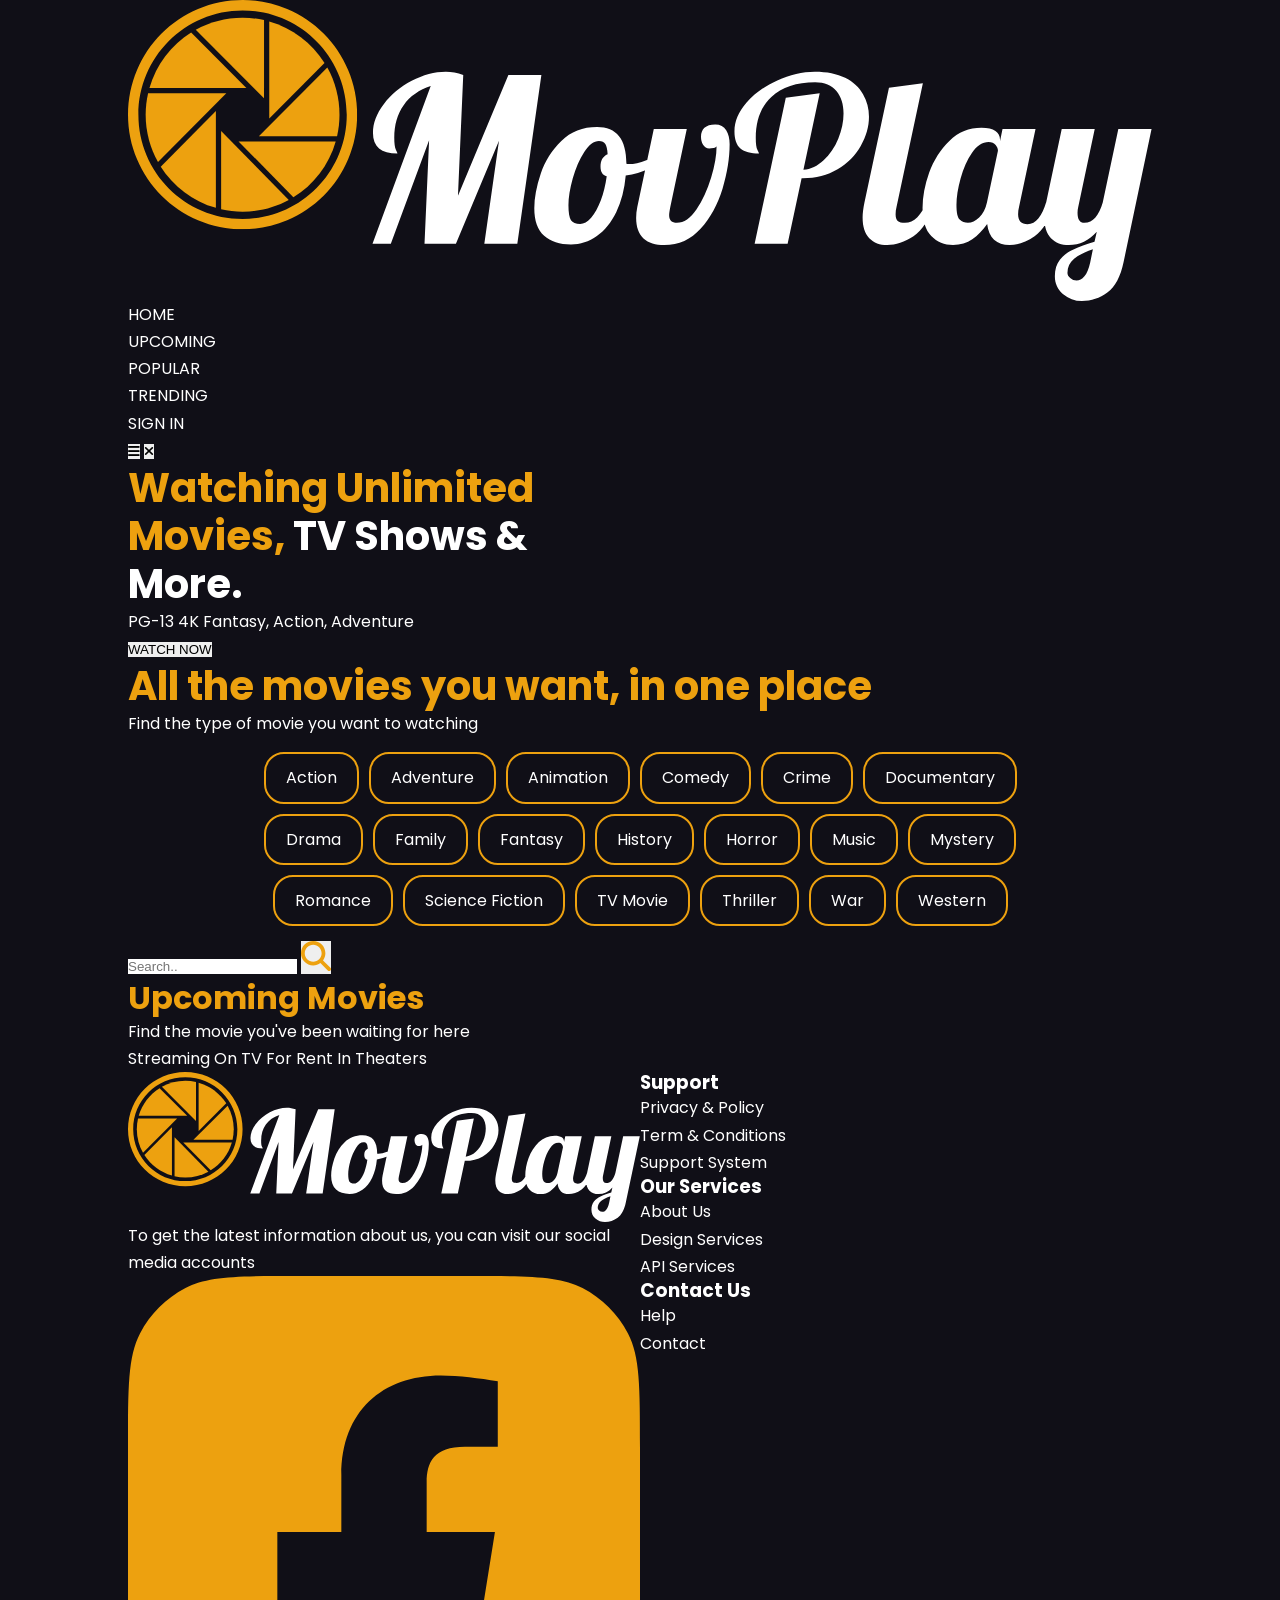
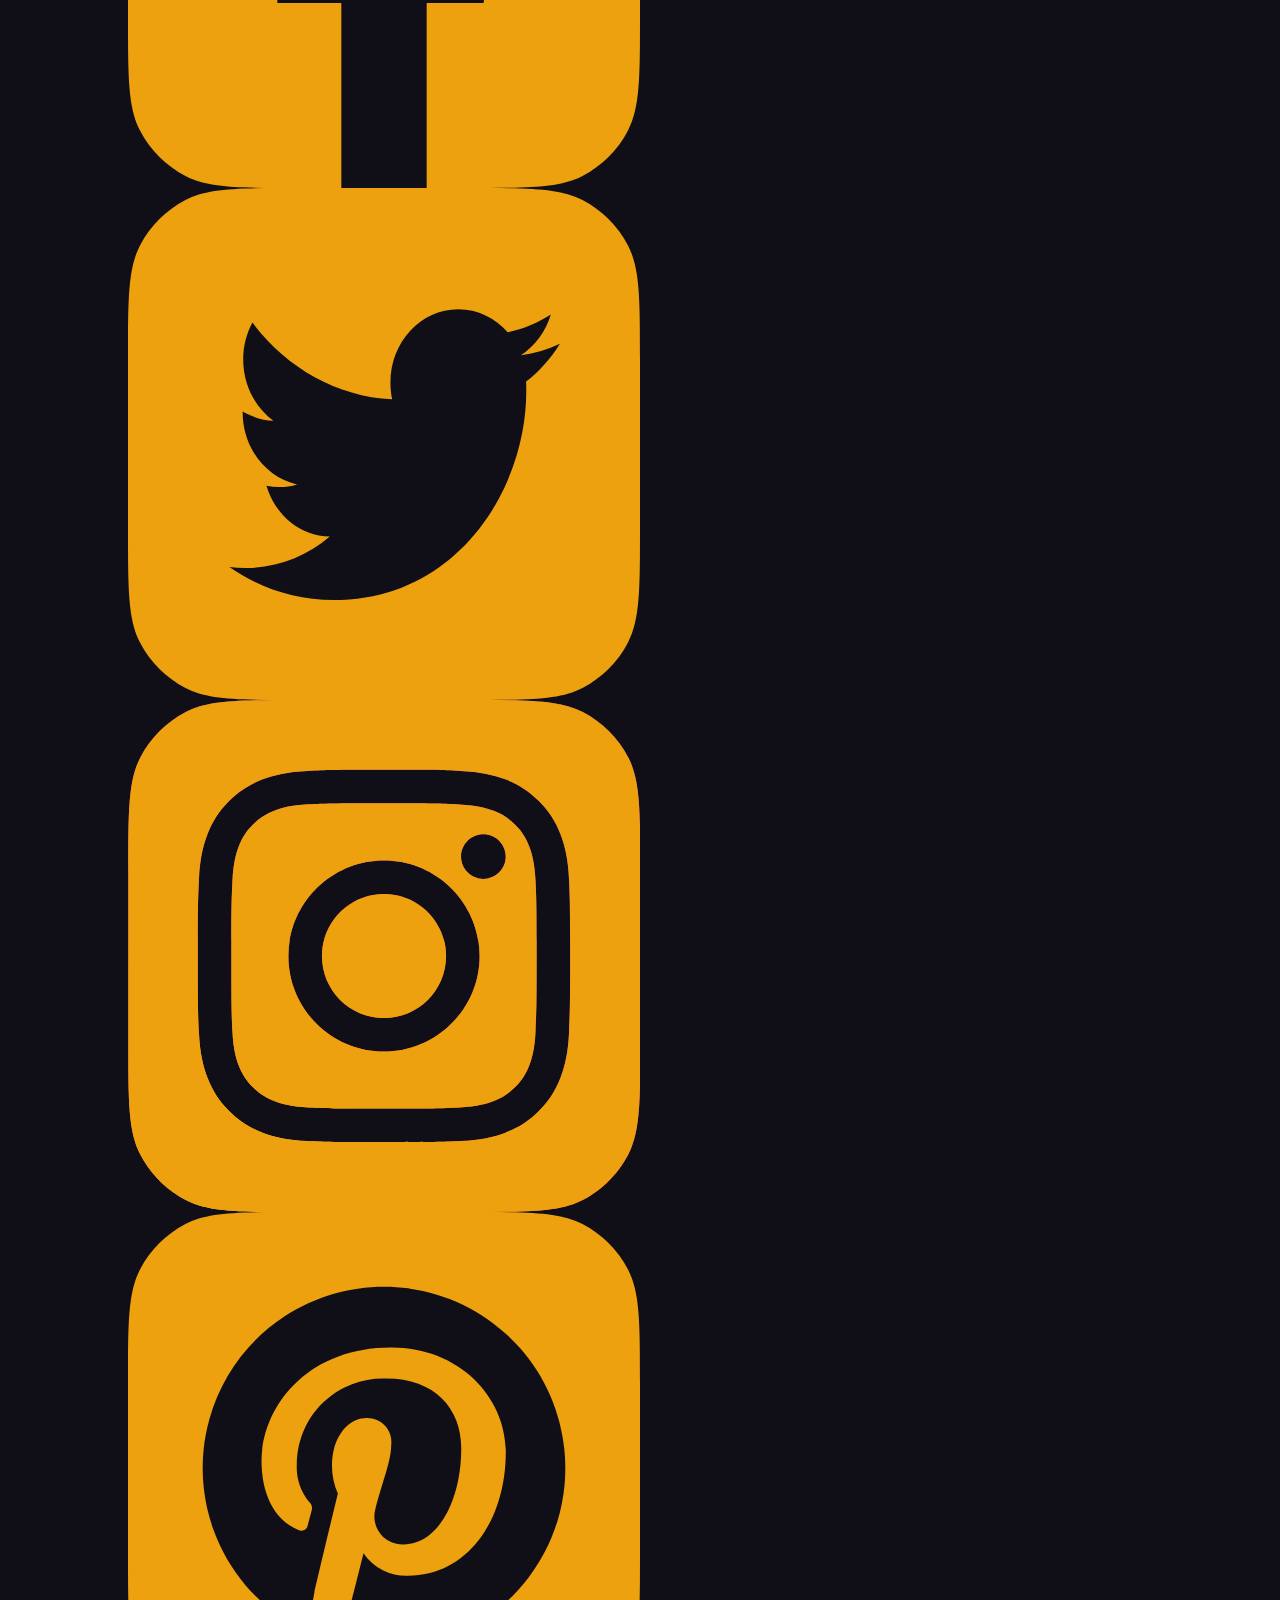
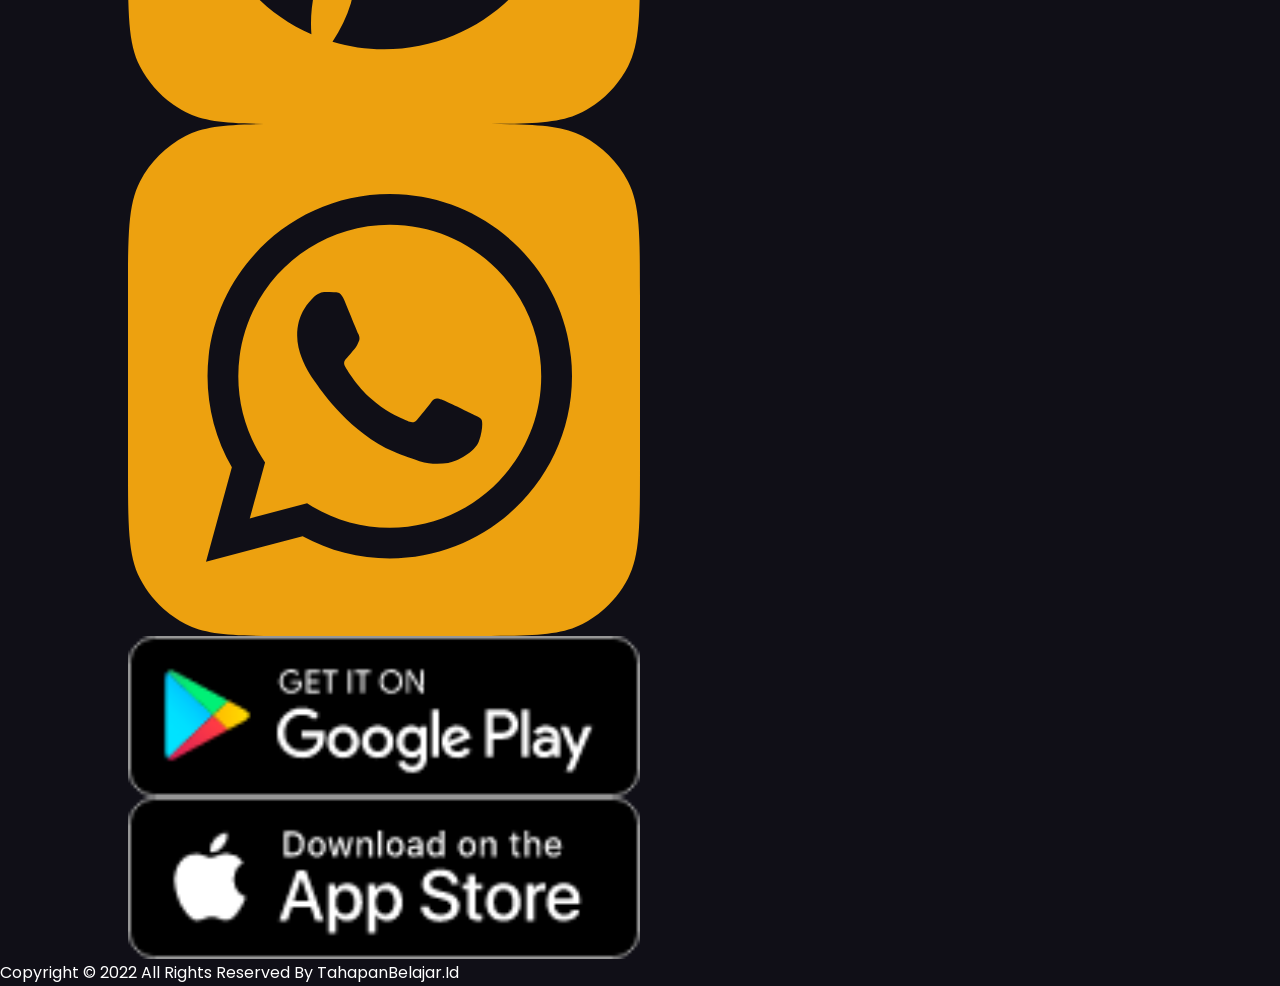
<file: index.html>
<!DOCTYPE html>
<html lang="en">
<head>
    <meta charset="UTF-8">
    <meta http-equiv="X-UA-Compatible" content="IE=edge">
    <meta name="viewport" content="width=device-width, initial-scale=1.0">
    <link rel="icon" href="assets/image/icons/logo icon.svg" type="image/x-icon">
    <title>MovPlay</title>
    <!-- My CSS -->
    <link rel="stylesheet" href="src/style/style.css">
    <link rel="stylesheet" href="src/style/responsif.css">
    <!-- Font-awesome -->
    <link rel="stylesheet" href="https://cdnjs.cloudflare.com/ajax/libs/font-awesome/6.1.1/css/all.min.css" integrity="sha512-KfkfwYDsLkIlwQp6LFnl8zNdLGxu9YAA1QvwINks4PhcElQSvqcyVLLD9aMhXd13uQjoXtEKNosOWaZqXgel0g==" crossorigin="anonymous" referrerpolicy="no-referrer" />
</head>
<body>
    <!-- Navbar -->
    <header>
        <nav id="navbar">
            <div class="container navbar-container">
                <a href="index.html"><img src="assets/image/icons/logo.svg" alt="Logo MovPlay"></a>
                <ul class="navbar-menu">
                    <li><a class="navbar-link navbar-active" href="#">HOME</a></li>
                    <li><a class="navbar-link" href="#layanan">UPCOMING</a></li>
                    <li><a class="navbar-link" href="#psikolog">POPULAR</a></li>
                    <li><a class="navbar-link" href="#psikolog">TRENDING</a></li>
                    <li><a class="btn1" href="#daftar">SIGN IN</a></li>
                </ul>
                <button id="open-menu-navbar"><i class="fa-solid fa-bars"></i></button>
                <button id="close-menu-navbar"><i class="fa-solid fa-xmark"></i></button>
            </div>
        </nav>
    </header>
    <!-- End Navbar -->
    <main>
    <!-- Hero -->
    <article>
        <section id="hero">
            <div class="container">
                <div class="flex-column">
                    <div class="flex-row">
                        <div class="hero-content content">
                            <h1>Watching Unlimited Movies,<span class="color-acsent"> TV Shows & More.</span></h1>
                            <div class="detailMovie">
                                <a href="#" class="btn2">PG-13</a>
                                <a href="#" class="btn3">4K</a>
                                <a href="#">Fantasy,</a>
                                <a href="#">Action,</a>
                                <a href="#">Adventure</a>
                            </div>
                            <button href="#" class="btn4"> WATCH NOW</button>
                        </div>
                    </div>
                </div>
            </div>
        </section>
    </article>
    <!-- End Hero -->
    <!-- Layanan -->
    <article>
        <section id="layanan">
            <div class="container">
                <div class="description">
                    <h1>All the movies you want, in one place</h1>
                    <p>Find the type of movie you want to watching</p>
                    <div id="genres">
                    </div>
                    <form class="search-bar" id="searchForm">
                        <input type="text" placeholder="Search.." name="search" id="search" >
                        <button type="submit">
                        <svg width="30" height="30" viewBox="0 0 30 30" fill="none" xmlns="http://www.w3.org/2000/svg">
                                <path d="M24.375 12.1875C24.375 14.877 23.502 17.3613 22.0312 19.377L29.4492 26.8008C30.1816 27.5332 30.1816 28.7227 29.4492 29.4551C28.7168 30.1875 27.5273 30.1875 26.7949 29.4551L19.377 22.0312C17.3613 23.5078 14.877 24.375 12.1875 24.375C5.45508 24.375 0 18.9199 0 12.1875C0 5.45508 5.45508 0 12.1875 0C18.9199 0 24.375 5.45508 24.375 12.1875ZM12.1875 20.625C16.8457 20.625 20.625 16.8457 20.625 12.1875C20.625 7.5293 16.8457 3.75 12.1875 3.75C7.5293 3.75 3.75 7.5293 3.75 12.1875C3.75 16.8457 7.5293 20.625 12.1875 20.625Z" fill="#EDA10F"/>
                        </svg>
                        </button>
                    </form>
                </div>
                <div class="flex-column">
                    <div class="flex-row">
                        <div  id="upcaming" class="upcaming">
                            <h2>Upcoming Movies</h2>
                            <p>Find the movie you've been waiting for here</p>
                            <a href="#" class="btn5 btn-active">Streaming</a>
                            <a href="#" class="btn5">On TV</a>
                            <a href="#" class="btn5">For Rent</a>
                            <a href="#" class="btn5">In Theaters</a>
                            <div class="movies" id="movies"></div>
                        </div>
                    </div>
                </div>
            </div>
        </section>
    </article>
    <!-- End Layanan -->       
    </main>
    <!-- Footer -->
    <footer id="footer">
        <div class="container">
            <div class="flex-column">
                <div class="flex-row">
                    <div class="footerAddr content">
                        <div class="logoFooter">
                            <a href="#"><img src="assets/image/icons/logo 2.svg" alt="logo MovPlay"></a>
                        </div>
                        <p>To get the latest information about us, you can visit our social media accounts</p>
                        <div class="sosial-media">
                            <a href="#"><img src="assets/image/icons/Facebook.svg" alt="Facebook"></a>
                            <a href="#"><img src="assets/image/icons/Twitter.svg" alt="Twitter"></a>
                            <a href="#"><img src="assets/image/icons/Instagram.svg" alt="Instagram"></a>
                            <a href="#"><img src="assets/image/icons/Pinterest.svg" alt="Pinterest"></a>
                            <a href="#"><img src="assets/image/icons/WhatsApp.svg" alt="Pinterest"></a>
                        </div>
                        <div class="download-app">
                            <a href="#"><img src="assets/image/icons/play store.svg" alt="play store"></a>
                            <a href="#"><img src="assets/image/icons/app store.svg" alt="app store.svg"></a>
                        </div>
                    </div>
                    <div class="footerLink content">
                        <ul class="footerNav"> 
                            <li class="footerItem">
                                <h3 class="footerTitle">Support</h3>
                                <ul class="footerUl">
                                    <li>
                                        <a href="#">Privacy & Policy</a>
                                    </li>
                                    <li>
                                        <a href="#">Term & Conditions</a>
                                    </li>
                                    <li>
                                        <a href="#">Support System</a>
                                    </li>
                                </ul>
                            </li>
                            <li class="footerItem">
                                <h3 class="footerTitle">Our Services</h3>
                                <ul class="footerUl">
                                    <li>
                                        <a href="#">About Us</a>
                                    </li>
                                    <li>
                                        <a href="#">Design Services</a>
                                    </li>
                                    <li>
                                        <a href="#">API Services</a>
                                    </li>
                                </ul>
                            </li>
                            <li class="footerItem">
                                <h3 class="footerTitle">Contact Us</h3>
                                <ul class="footerUl">
                                    <li>
                                        <a href="#">Help</a>
                                    </li>
                                    <li>
                                        <a href="#">Contact</a>
                                    </li>
                                </ul>
                            </li>
                        </ul>
                    </div>
                </div>
            </div>
        </div>
        <div class="legal">
            <hr>
            <p>Copyright © 2022 All Rights Reserved By TahapanBelajar.Id</p>
        </div>
    </footer>
    <!-- End Footer -->
    <!-- My Script -->
    <script src="src/style/script.js"></script>
</body>
</html>
</file>
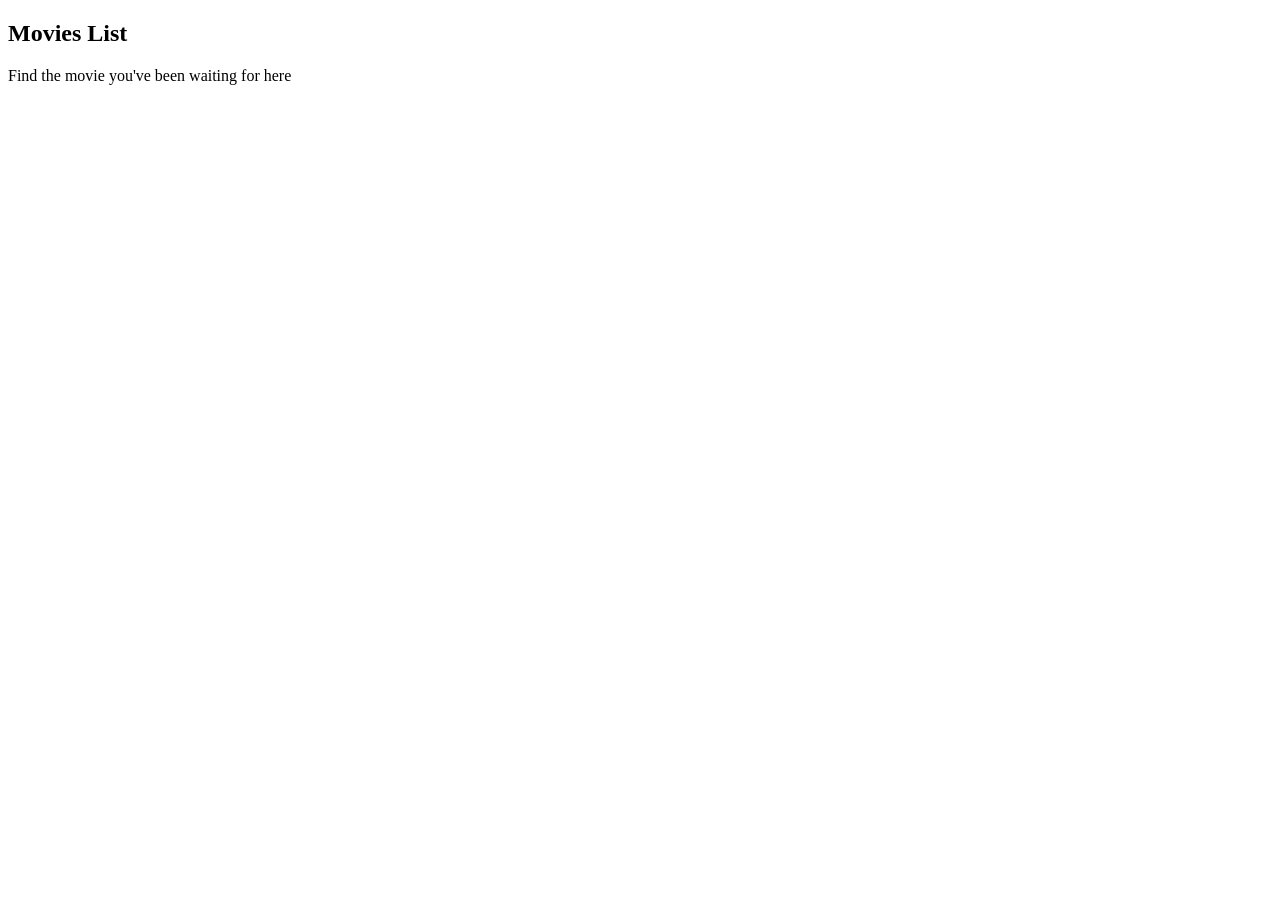
<file: src/index.html>
<!DOCTYPE html>
<html lang="en">
<head>
    <meta charset="UTF-8">
    <meta http-equiv="X-UA-Compatible" content="IE=edge">
    <meta name="viewport" content="width=device-width, initial-scale=1.0">
    <link rel="icon" href="assets/image/icons/logo icon.svg" type="image/x-icon">
    <title>MovPlay</title>
</head>
<body>
<header>
    <nav-bar></nav-bar>
</header>
<main>
    <search-bar></search-bar>
    <div id="genres" class="genreTag"></div>
    <div class="container">
    <div class="flex-column">
        <div class="flex-row">
            <div  id="upcaming" class="upcaming">
                <h2 id="list-movie">Movies List</h2>
                <p>Find the movie you've been waiting for here</p>
                <div id="movies" class="movies"></div>
            </div>
        </div>
    </div>
</div>
</main>
<footer-bar></footer-bar>
</body>
</html>
</file>
<file: src/style/style.css>
@import url('https://fonts.googleapis.com/css2?family=Poppins:wght@400;500;600;700&display=swap');
* {
    margin: 0;
    padding: 0;
    border: 0;
    outline: 0;
    text-decoration: none;
    list-style: none;
    box-sizing: border-box;
}

html{
    scroll-behavior: smooth;
}

body{
    font-family:'Poppins', sans-serif;
    background-color:#100F17 ;
    color: #fff;
    line-height: 1.7;
    overflow-x: hidden;
}

img {
    width: 100%;
    display: block;
    object-fit: cover;
}

h1,h2,h3,h4,h5{
    line-height: 1.2;
}

h1{
    font-size: 2.5rem;
    color: #EDA10F;
}

h2 {
    font-size: 2rem;
    color: #EDA10F;
}

a{
    color: #fff;
}

.color-acsent{
    color: #fff;
}


.container{
    width: 80%;
    margin: 0 auto;
}

.flex-column {
    display: flex;
    flex-direction: column;
}

.flex-row {
    display: flex;
    flex-direction: row;
    flex-grow: 1;
}

.content{
    flex-basis: 50%;
}

#genres {
    width: 80%;
    display: flex;
    flex-wrap: wrap;
    justify-content: center;
    align-items: center;
    margin: 10px auto;
}

.genre {
    color: #fff;
    padding: 10px 20px;
    border: 2px solid #EDA10F;
    border-radius: 20px;
    margin: 5px;
    display: inline-block;
    cursor: pointer;
}

.genreTag {
    padding-top: 100px;
}

.genre.highlight{
    background-color: #EDA10F;
    color: #fff;
}

#list-movie {
    padding-top: 100px;
}

.no-movie{
    color: #fff;
    margin-top: 40px;
}

.movies {
    display: flex;
    flex-wrap: wrap;
}

.card-movie {
    width: 280px;
    margin-top: 30px;
    margin-right: 20px;
}

.card-movie img {
    width: 100%;
    background-size: cover;
    border-radius: 20px;
    margin-bottom: 15px;
}

.info-movie {
    color: #eee;
    display: flex;
    align-items: center;
    justify-content: space-between;
    padding: 0.5rem 1rem 1rem;
    letter-spacing: 0.5px;
}

.title-movie{
    font-size: 18px;
    font-weight: 600;
    color: #EDA10F;
}

.rate-green {
    width: 40px;
    height: 40px;
    font-weight: 700;
    font-size: 14px;
    border-radius: 50%;
    border: 2px solid rgb(9, 135, 9);
    background: #20212B;
    color: #fff;
    display: inline-block;
    justify-content: center;
    align-items: center;
}

.rate-orange {
    width: 40px;
    height: 40px;
    font-weight: 700;
    font-size: 14px;
    border-radius: 50%;
    border: 2px solid #EDA10F;
    background: #20212B;
    color: #fff;
    display: inline-block;
    justify-content: center;
    align-items: center;
}

.rate-red {
    width: 40px;
    height: 40px;
    font-weight: 700;
    font-size: 14px;
    border-radius: 50%;
    border: 2px solid rgb(230, 35, 35);
    background: #20212B;
    color: #fff;
    display: inline-block;
    justify-content: center;
    align-items: center;
}
</file>
<file: src/style/responsif.css>
/* Responsive Tablets*/
@media screen and (max-width: 1024px) {
    .container {
        width: 90%;
    }

    h1 {
        font-size: 28px;
    }

    p {
        font-size: 14px;
    }

    /* Navbar */
    nav button {
        display: inline-block;
        font-size: 1.6rem;
        color: #EDA10F;
        cursor: pointer;
        background-color: transparent;
    }

    nav button#close-menu-navbar{
        display: none;
    }

    .navbar-menu{
        position: fixed;
        top: 6rem;
        right: 7%;
        height: fit-content;
        width: 18rem;
        flex-direction: column;
        gap: 0;
        display: none;
    }

    .navbar-menu li {
        width: 100%;
        height: 5.8rem;
    }

    .navbar-menu li a{
        background: #20212B;
        box-shadow: -2rem 3rem 5rem rgba(0, 0, 0, 0.2);
        width: 100%;
        height: 100%;
        display: grid;
        place-items: center;
        color: #fff;
    }

    .btn1{
        border: none;
        border-radius: 0;
        padding: 0;
        font-weight: 400;
    }

    .navbar-menu li a:hover{
        background-color: #EDA10F;
        color: #F6F5F3;
    }
    /* End Navbar */

    /* Hero */
    #hero{
        padding-top: 100px;
        min-height: 50vh;
    }

    #hero h1{
        font-size: 24px;
        justify-items: center;
    }

    .detailMovie {
        display: none;
    }

    /* End Hero */

    /* Introduction */
    #intro {
        padding-top: 50px;
    }
    .intro-img img{
        margin-top: 30px;
    }
    
    .intro-img2 img {
        margin-top: -10px;
    }

    .intro-content{
        margin-top: 150px;
    }
    /* End Introduction */

    /* Layanan */
    #layanan {
        padding-top: 100px;
    }

    .services {
        margin: 50px 0;
        gap: 3rem;    
    }

    .service { 
        width: 190px;
        cursor: pointer;
        text-align: center;
    }
    /* End Layanan */

    /* Psychologist */
    #psikolog {
        padding-top: 90px;
    }

    .psychologists {
        margin: 50px 0;
        gap: 1rem; 
    }

    .card-psychologist {  
        padding: 30px 80px;
    }
    /* End Psychologist */

    /* Biodata */
    #biodata{
        padding-top: 60px;
    }
    
    #biodata h4{
        font-size: 16px;
    }
    
    .biodata-image img{
        width: 80%;
        margin-right: 30px;
    }
    /* End Biodata */

    .card-movie {
        margin: auto;
    }

    /* Footer */
    footer {
        padding: 20px;
    }
    /* End Footer */
}

/* Responsive Mobile */
@media screen and (max-width: 600px){
    .flex-row {
        flex-direction: column;
    } 
    .container{
        width: 94%;
    }
    .content{
        flex-basis: 100%;
    }
    .nav-menu{
        right: 10%;
    }

    h1 {
        font-size: 26px;
    }

    p{
        font-size: 14px;
    }

    /* Hero */
    #hero {
        text-align: center;
    }

    .hero-content{
        order: 1;
        text-align: center;
    }

    .hero-content p{
        text-align: center;
    }
    
    /* End Hero */

    /* Layanan */
    #layanan {
        padding-top: 100px;
    }

    #layanan p{
        font-size: 14px;
    }

    .description br {
        display: none;
    }

    .services { 
        flex-direction: column;
    }

    .service { 
        margin: auto;
        width: 190px;
        cursor: pointer;
        text-align: center;
    }
    /* End Layanan */

    /* Psychologist */
    .description p{
        font-size: 14px;
    }

    .psychologists {
        flex-direction: column;
    }

    .psychologist-info h2 {
        font-size: 20px;
    }

    .psychologist-info h3 {
        font-size: 16px;
    }
    /* End Psychologist */

    /* Biodata */
    #biodata {
        padding-top: 20px;
    }

    .biodata-info{
        margin-left: 30px;
        margin-bottom: 20px;
    }

    #biodata h1{
        text-align: center;
        color: #fff;
        padding-top: 30px;
    }

    .biodata-info br{
        display: none;
        margin-bottom: 30px;
    }

    .biodata-image img{
        width: 80%;
        margin-right: 0px;
        margin: auto;
        display: block;
        float: none;
    }
    /* End Biodata */

    /* Footer */
    footer {
        padding: 10px;
        font-size: 10px;
    }
    /* End Footer */
}
</file>
